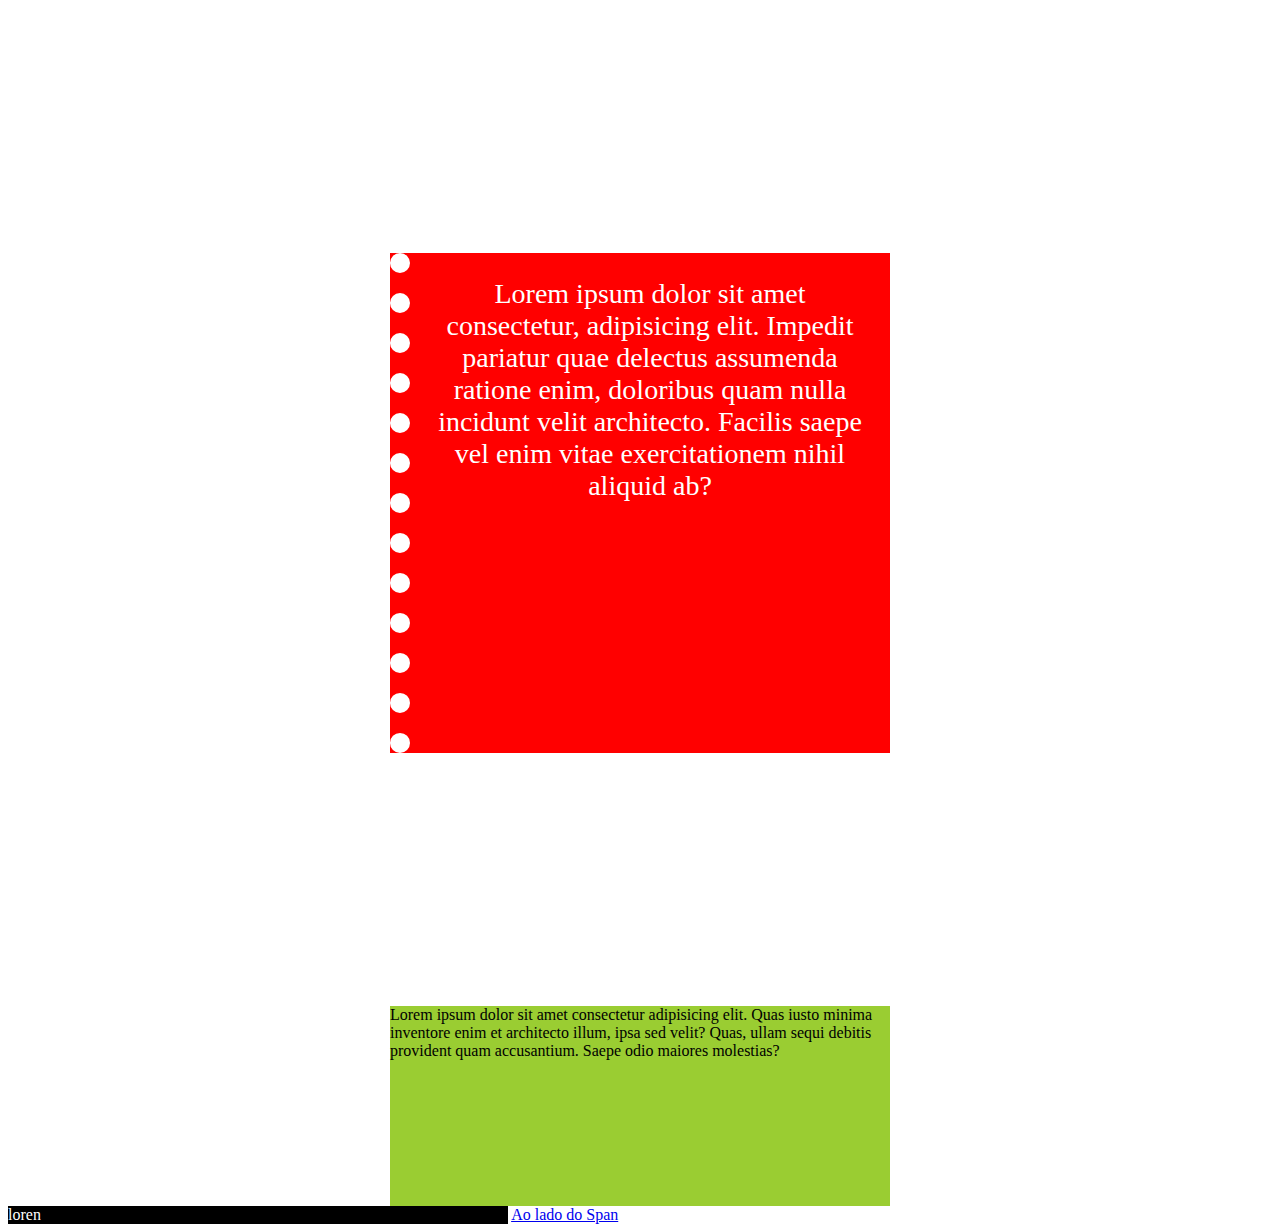
<file: Css_FirstSteps/MastClass10_magicCss/index.html>
<!-- Box Model
- Os elementos HTML são enxergados  como caixas retangulares

Compostas de 4 partes, que definem um limite para o conteúdo (content)

1. Margin (Top, bottom. right. left)
2. Border (top|right|bottom|left, style, width, color)
3. Padding (top|right|bottom|left)
4. Content (text, image, video)

-->

<!DOCTYPE html>
<html lang="en">
<head>
    <meta charset="UTF-8">
    <meta name="viewport" content="width=device-width, initial-scale=1.0">
    <title>Box Model</title>
    <link rel="stylesheet" href="style.css">
</head>
<!-- Existe um hierarquia que é seguida pelas "box", como é possível ver
Body > qualquer div dentro > qualquer div dentro desse div > ...  -->
<body>
<!-- <Div> são como "caixas" que são utilizadas quais outras coisas que não fazem parte
    do html semântico, como <head><body> e etc... 
      -->
    <div>
        <div class="content"> <!--Essa caixa'e filha da caixa div-->
        Lorem ipsum dolor sit amet consectetur, adipisicing elit. 
        Impedit pariatur quae delectus assumenda ratione enim, 
        doloribus quam nulla incidunt velit architecto. Facilis saepe vel 
        enim vitae exercitationem nihil aliquid ab?</div>
    
    </div>
    <section>
        Lorem ipsum dolor sit amet consectetur adipisicing elit. Quas iusto minima inventore enim et architecto illum, ipsa sed velit? Quas, ullam sequi debitis provident quam accusantium. Saepe odio maiores molestias?
    </section>
    <span>
        loren
    </span>
    <a href="#">Ao lado do Span</a>
</body>
</html>
</file>
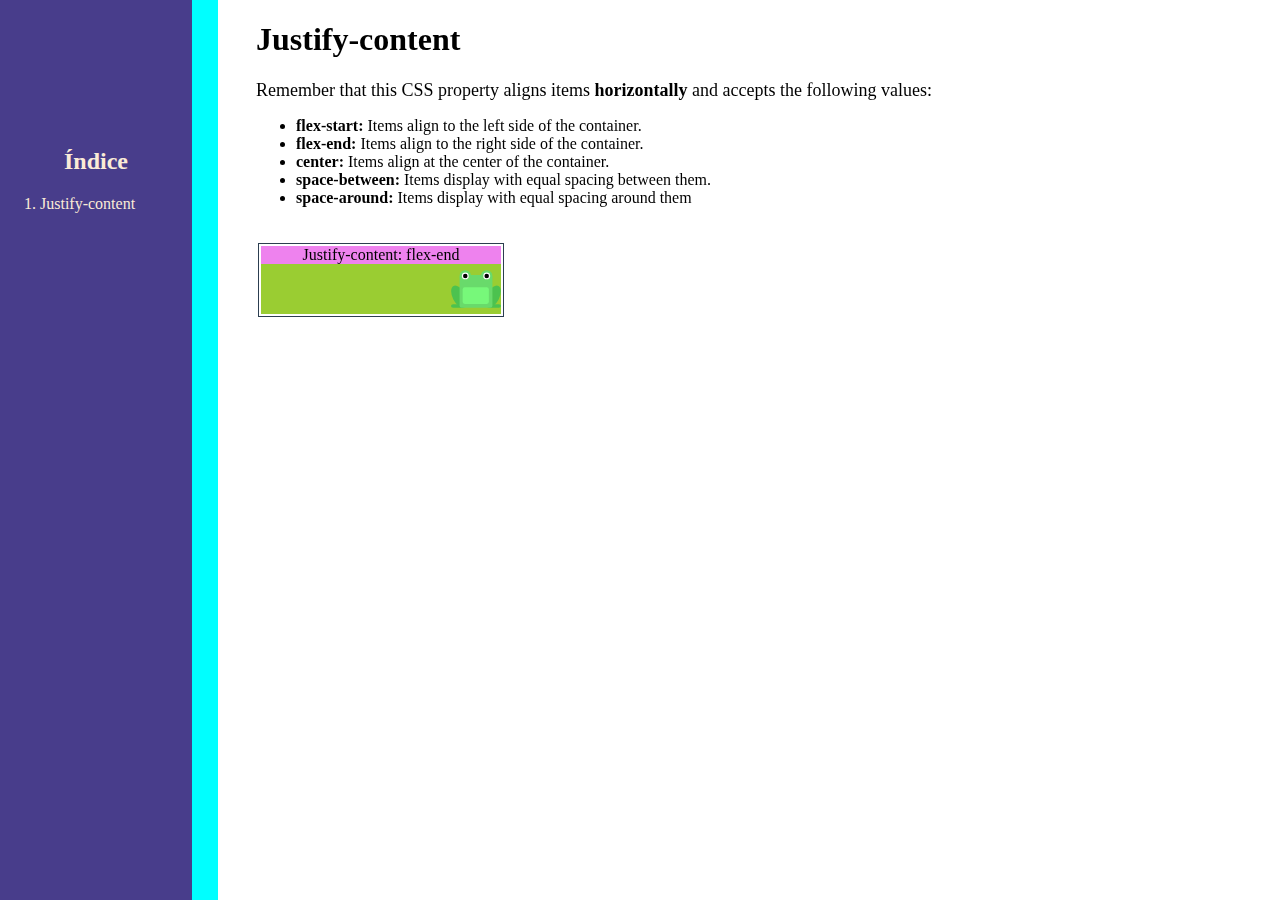
<file: MyResume_FlexFroggy/BasicsLearned.html>
<!DOCTYPE html>
<html lang="en">
<link rel="stylesheet" href="style.css">
<head>
    <meta charset="UTF-8">
    <meta name="viewport" content="width=device-width, initial-scale=1.0">
    <title>Learning With FlexBox Froggy</title>
</head>

<body>
    <div class="view">
    <div class="Indice">
        
        <h2 align="">Índice</h2>
        <ol>
            <li align="left"> Justify-content</li>
        </ol>
    </div>
    <div class="sidebar"></div>
    <div class="content">
    <div class="justify-content">
        <h1>Justify-content<a name="justify-content"></a></h1>

        <font size="4"> Remember that this CSS property aligns items <b>horizontally</b> and accepts the following values:</font>
    
        <p>
            <ul>
            <li><b>flex-start: </b>Items align to the left side of the container.<br/></li>
            <li><b>flex-end:</b> Items align to the right side of the container.<br/></li>
            <li><b>center:</b> Items align at the center of the container.<br/></li>
            <li><b>space-between:</b> Items display with equal spacing between them.<br/></li>
            <li><b>space-around:</b> Items display with equal spacing around them<br/></li>
            </ul>
    </p>
</br>
<div class="Boxsarea">
    
<div id="boxsapo1" class="boxsapo">
    <div id="jcfe">Justify-content: flex-end</div>
    
    <div class="jc_froggy">
        
        <img alt="" src="./images/frog-green.svg" height="50" width="50">
    </div>
    
    </div>
</div>
</div>
</div>
    
</body>
</html>
</file>
<file: Css_FirstSteps/MastClass10_magicCss/style.css>
/* Tudo que é feito no body, como posições e etc é replicado nas box abaixo, de acordo com a hierarquia no html */
/*
body{
    display: flex;
    flex-direction: column;

    /* Dizer que tudo que está dentro do body deve ficar centralizado é uma estratégia*/
    /*
    justify-content: center;
    align-items: center;

/*Signifca 100 viewport = 100% da visão, ou seja, todo body tem visão da tela toda*/
/*    height: 100vh; 
/*Body já vem com margem de 8px, por isso preciso zerá-lo*/
/*    margin: 0; */
/*}*/


/* Fazendo referência a <div> que tem no index.html
Podendo ter várias opções de alteração, seja no texto seja na sua "box" */

div {
/* Tudo que é feito nessa box, como bordas e margens é replicado nas box filhas */
    
    /* content: width(largura) & height(altura) */
    width: 500px;
    height: 500px;
    
    /* overflow: hidden;/*Faz com que qualquer coisa que passe do width/height da div pai não seja mostrado */
    /*Com essa propriedade "border-box" os padding respeitarão o width/height como limites
    o padrão é "content-box", que soma os padding ao box*/
    box-sizing: border-box;
    
    /* margin auto para top/bottom não funciona, apenas % ou px */
    margin: 20% auto; 

    

}

    div.content{/*Essa Div é filha da Div principal acima*/

/* Características do que está dentro dessa div */
        background-color: red;
        font-size: 28px;
        color: white;
        text-align: center;

/* padding: Preenchimento */

    /* Forma short hand */
        /* padding: top right bottom left (com 4 opções)*/
        /* padding: top right-left bottom (com 3 opções, right/left terão mesmo valor)*/
        /*padding: top-bottom right-left*(com 2 opções, top/bottom terão mesmo valor, right/left terão mesmo valor)*/
        
        padding: 25px;

            /* Forma long hand */
        /*
        padding-top: 100px; /*Distância do contêudo da div para o top
        padding-right: 200px;/*Distância do contêudo da div para direita
        padding-bottom: 100px;/*Se o padding foi maior que a box ele vai transbodar, mesmo com "border-box"
        padding-left: 200px;
        */

/* Border: borda */

        /* especificando qual borda */
        border-left-width: 20px;
        border-left-style: dotted;
        border-left-color: rgba(red, green, blue, alpha) ; /*poderia ser (0,0,0,0.8)*/
            
        /* Shorthand do border do top*/
                /* border-top: 20px dotted rgba(0,0,0,0.8); */
            /* Para todas as bordas */
                /* border-style: groove; */
                /* border-color: azure; */
    
/* Margin: Margem */
            /* Segue as mesmas características do padding para o shorthand e etc */
           /* margin-top: 100px;
            margin-left: 100px;
            margin-bottom: 50px;*/
            

    }
    section{ /*Outro elemento que pode ter suas características modificadas pelo css*/

    background-color: yellowgreen;
     width: 500px;
     height: 200px; 

    margin: 0 auto;/*margin:top-bottom right-left*/
    /*Se o margin do elemento acima for <= ao desse elemento as margem não serão somadas, 
    no máximo fará a diferença entre elas*/
    margin-top: 70px;
        
    }

span{

/*Ao invés do padrão inline, o inline-block nos permite usar os métodos das div também
    como os padding, margin e etc..  */
/* Além disso o inline-block deixa espaço para que eu coloque conteúdos lado a lado */
    display: inline-block;

    background-color: black;
    color: white;

    width: 500px;

}
</file>
<file: MyResume_FlexFroggy/style.css>
body{
    margin: 0;
}
div.view{
    display: flex;
    flex-direction: row;
}
div.Indice{
    display: block;
    width: 15%;
    height: 100%;
    position: fixed;
    color: antiquewhite;
    box-sizing: content-box;
    padding-top: 10%;
    background-color: darkslateblue;
    text-align: center;
    padding-right: 0;
}

div.sidebar{
    display: block;
    position: fixed;
    width: 2%;
    height: 100%;
    justify-content: space-between;
    background-color: aqua;
    margin-left: 15%;

}

div.content{
    
    box-sizing: content-box;
    padding-left: 20%;
    padding-top: 0%;
    position: relative;
}
div.boxsarea{
    display: flex;
    box-sizing: content-box;
}

div#jcfe{
    display: inline-block;
    box-sizing: border-box;
    margin: 0;
    background-color:violet;
    text-align: center;
}

div.boxsapo{
   display: flex;
   flex-direction: column;
   width: 250px;
   height: 78px;
   box-sizing: border-box;
   background-color: #2c3e50;
   border: 5px double white;
   padding-left: 0px;
   margin: 0;
}


div.jc_froggy{
    display: flex;
    /* position: relative; */
    width: 240px;
    height: 50px;
    background-color: yellowgreen;
    /*Padrão de flex-direction: row*/
    /* flex-direction: row; */
    margin: 0;
    
    justify-content: flex-end;
    /* justify-content: flex-start; */
    /* justify-content: space-between; */
    /* justify-content: space-around; */
    /* justify-content: center; */

}
</file>
